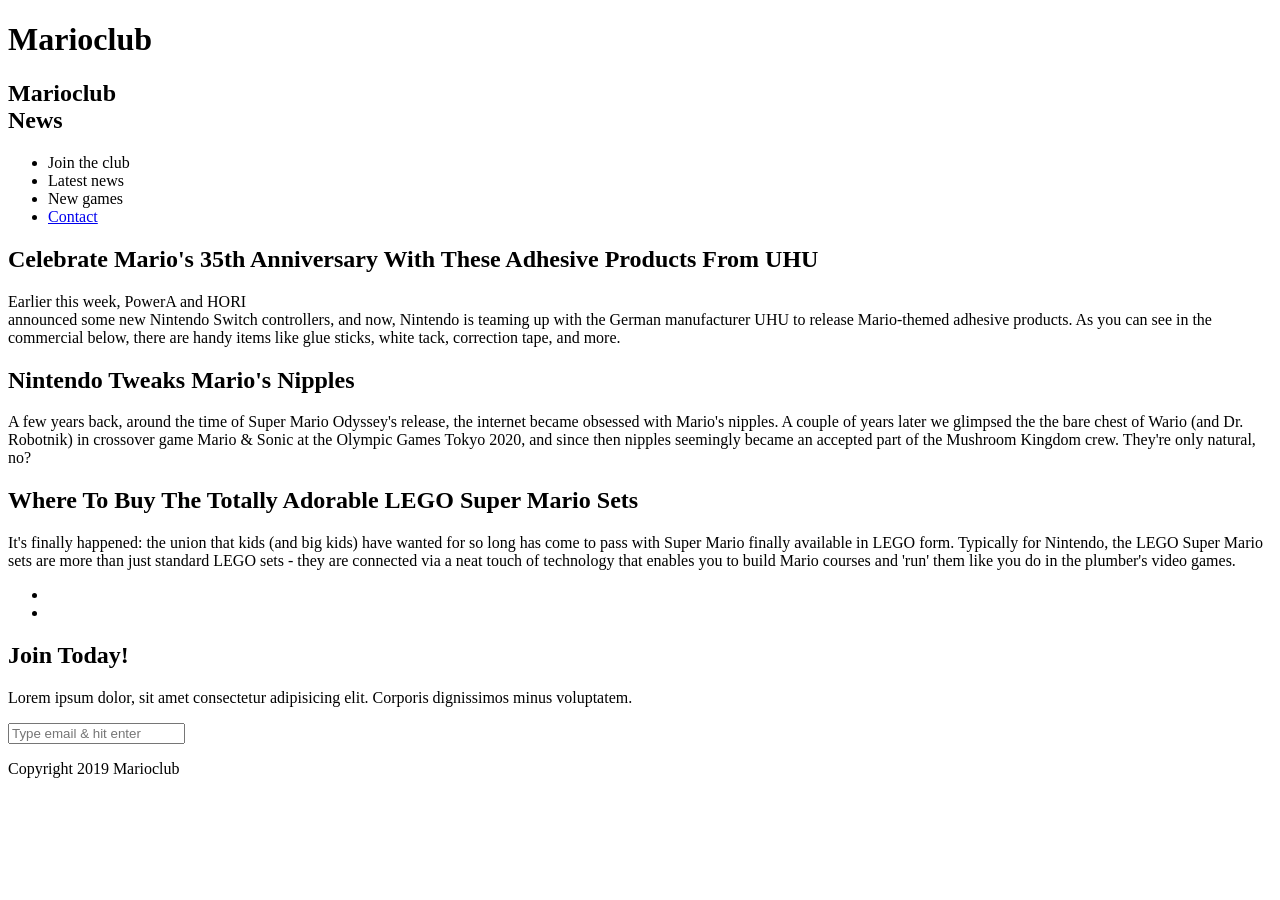
<file: NEWS.HTML>
<!DOCTYPE html>
<html lang="en">

<head>
    <meta name="viewport" content="width=device-width, initial-scale=1.0">
    <!--- Write the correct path to the favicon.ico inside the href attribute below --->

    <link rel="shortcut icon" href="img/favicon.ico" type="image/x-icon">

    <!--- Write the correct path to the favicon.ico inside the href attribute below --->
    <link rel="icon" href="" type="image/x-icon">

    <!--- Add a link to stylesheet --->
    <title>Marioclub News</title>
</head>

<body>
    <header>
        <!--- Convert h1 tag into a clickable link that opens the landingpage - index.html --->
        <h1>Marioclub</h1>
    </header>
    <section class="banner">
        <!--- Add a image tag that displays banner.jpg and add an alt attribute with following text "marioclub welcome banner"  --->

        <div class="welcome">
            <h2>Marioclub<br><span>News</span></h2>
        </div>
    </section>
    <nav class="main-nav">
        <ul>
            <!--- Add a link around the <li>Join the club</li> tag that refers to index.html --->
            <li>Join the club</li>
            <!--- Add a link tag around the <li>Lastest news</li> tag that refers to news.html and inside the link tag add a class attribute named "join" --->
            <li>Latest news</li>
            <!--- Add a link tag around the <li>New games</li> tag that refers to games.html --->
            <li>New games</li>
            <!--- Add a link tag around the <li>Contact</li> tag that refers to contact.html --->
            <li><a href="contact.html">Contact</a></li>
        </ul>
    </nav>
    <main>
        <article>
            <h2>Celebrate Mario's 35th Anniversary With These Adhesive Products From UHU</h2>
            <p>Earlier this week, PowerA and HORI <br> announced some new Nintendo Switch controllers, and now, Nintendo is teaming up with the German manufacturer UHU to release Mario-themed adhesive products. As you can see in the commercial below, there are handy items like glue sticks, white tack, correction tape, and more.</p>
        </article>
        <article>
            <h2> Nintendo Tweaks Mario's Nipples</h2>
            
            <p>A few years back, around the time of Super Mario Odyssey's release, the internet became obsessed with Mario's nipples. A couple of years later we glimpsed the the bare chest of Wario (and Dr. Robotnik) in crossover game Mario & Sonic at the Olympic Games Tokyo 2020, and since then nipples seemingly became an accepted part of the Mushroom Kingdom crew. They're only natural, no?
        </article>
        <article>
            <h2>Where To Buy The Totally Adorable LEGO Super Mario Sets</h2>
            <p>It's finally happened: the union that kids (and big kids) have wanted for so long has come to pass with Super Mario finally available in LEGO form. Typically for Nintendo, the LEGO Super Mario sets are more than just standard LEGO sets - they are connected via a neat touch of technology that enables you to build Mario courses and 'run' them like you do in the plumber's video games.</p>
        </article>
        <ul class="images">
            <!--- Add a image tag inside <li> tag that displays image "thumb-1.jpg" and add an alt-attribute with following text "mario thumbnail 1 --->
            <li></li>
            <!--- Add a image tag inside <li> tag that displays image "thumb-2.jpg" and add an alt-attribute with following text "mario thumbnail 2 --->
            <li></li>
        </ul>
    </main>
    <section class="join">
        <h2>Join Today!</h2>
        <p>Lorem ipsum dolor, sit amet consectetur adipisicing elit. Corporis dignissimos minus voluptatem.</p>
        <form>
            <input type="email" name="email" placeholder="Type email & hit enter" required>
        </form>
    </section>
    <footer>
        <p class="copyright">Copyright 2019 Marioclub</p>
    </footer>
</body>

</html>
</file>
